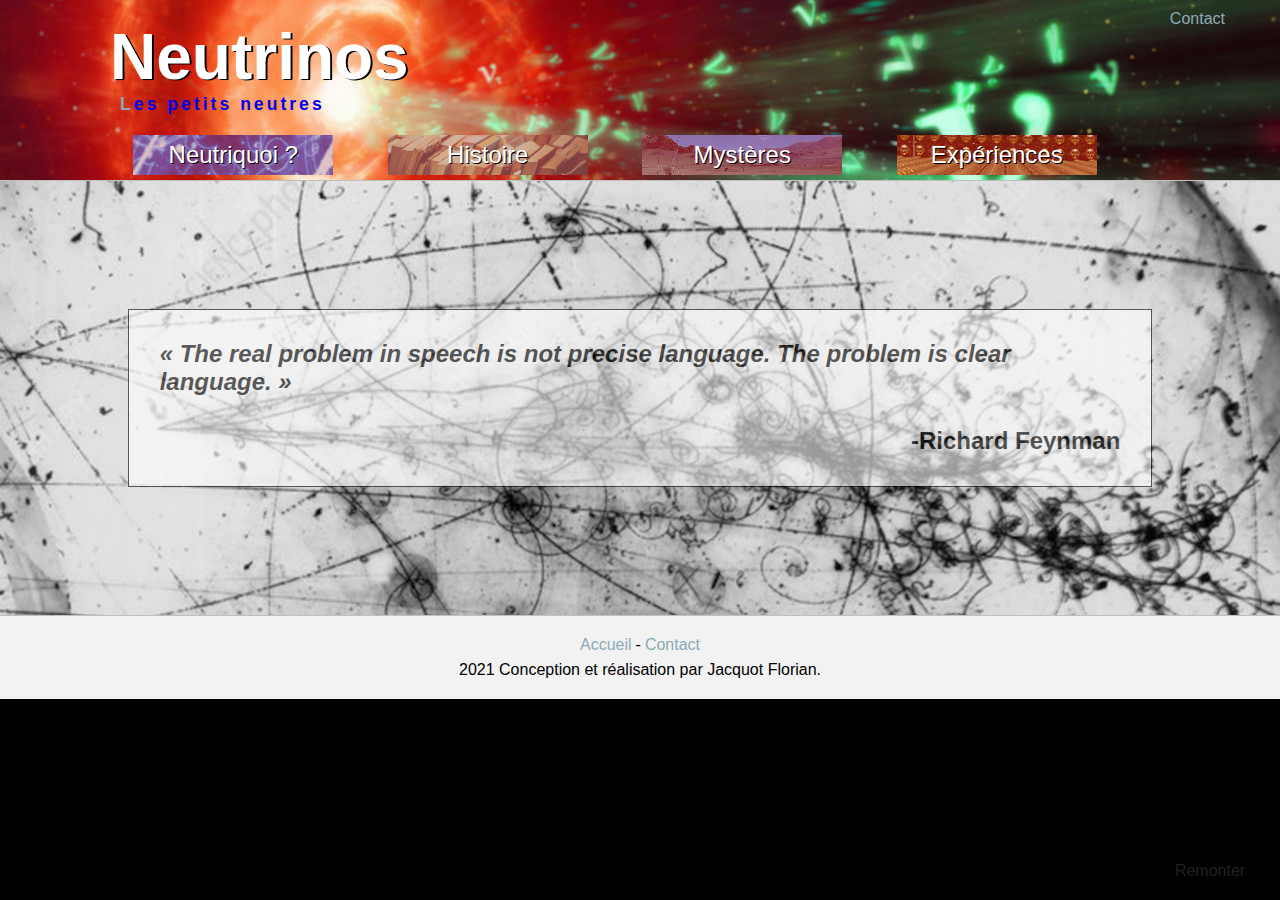
<file: index.html>
<!doctype html>
<html lang="fr">
	<head>
	  <meta charset="utf-8"/>
	  <title>Neutrinos</title>
	  <link rel="stylesheet" href="style.css"/>
	</head>
	<body class="accueil">
		<script type="text/javascript" src="header.js"></script>
		<div class="transbox">
			<p><cite>&laquo; The real problem in speech is not precise language. The problem is clear language. &raquo;</cite></p>
			<p class="citation"> -Richard Feynman</p>
		</div>
		<script type="text/javascript" src="footer.js"></script>
	</body>
</html>
</file>
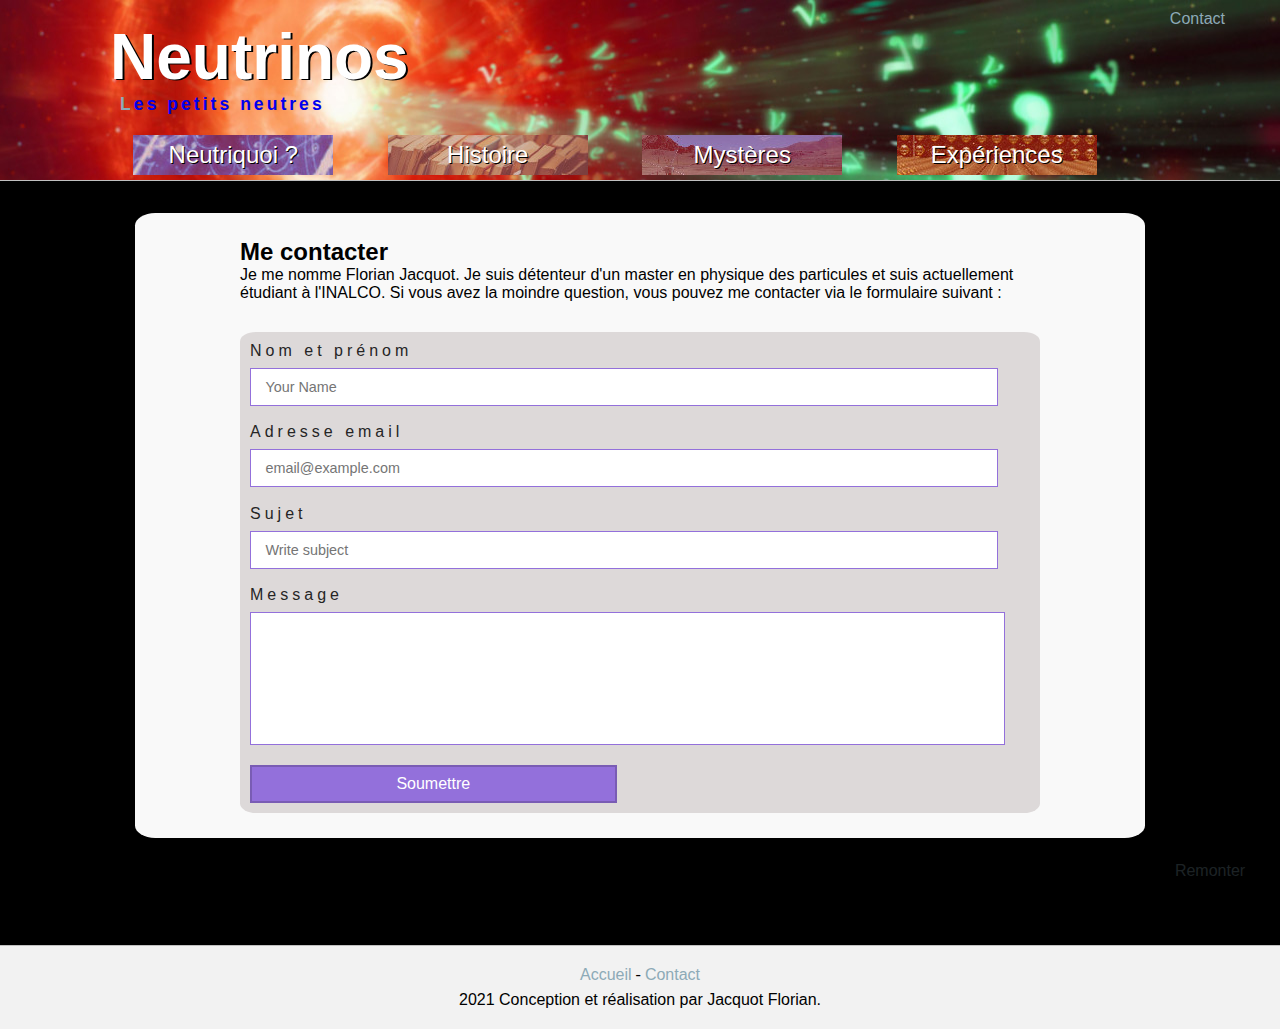
<file: contact.html>
<!doctype html>
<html lang="fr">
	<head>
	  <meta charset="utf-8"/>
	  <title>Neutrinos</title>
	  <link rel="stylesheet" href="style.css"/>
	</head>
	<body>
		<script type="text/javascript" src="header.js"></script>
		<section>
			<div class="conteneurcontact">
				<div class="contact">
				<div>
					<h2>Me contacter</h2>
					<p>Je me nomme Florian Jacquot. Je suis détenteur d'un master en physique des particules
					et suis actuellement étudiant à l'INALCO. Si vous avez la moindre question, vous 
					pouvez me contacter via le formulaire suivant :</p>
				</div>
				<div class="contactFrm">
					<form action="" method="post">
						<h4>Nom et prénom</h4>
						<input type="text" name="name" placeholder="Your Name" required="">
						<h4>Adresse email </h4>
						<input type="email" name="email" placeholder="email@example.com" required="">
						<h4>Sujet</h4>
						<input type="text" name="subject" placeholder="Write subject" required="">
						<h4>Message</h4>
						<textarea name="message" placeholder="Write your message here" required=""> </textarea>
						<input type="submit" name="submit" value="Soumettre">
						<div class="clear"> </div>
					</form>
				</div>
				</div>
			</div>
		</section>
		<script type="text/javascript" src="footer.js"></script>
	</body>
</html>
</file>
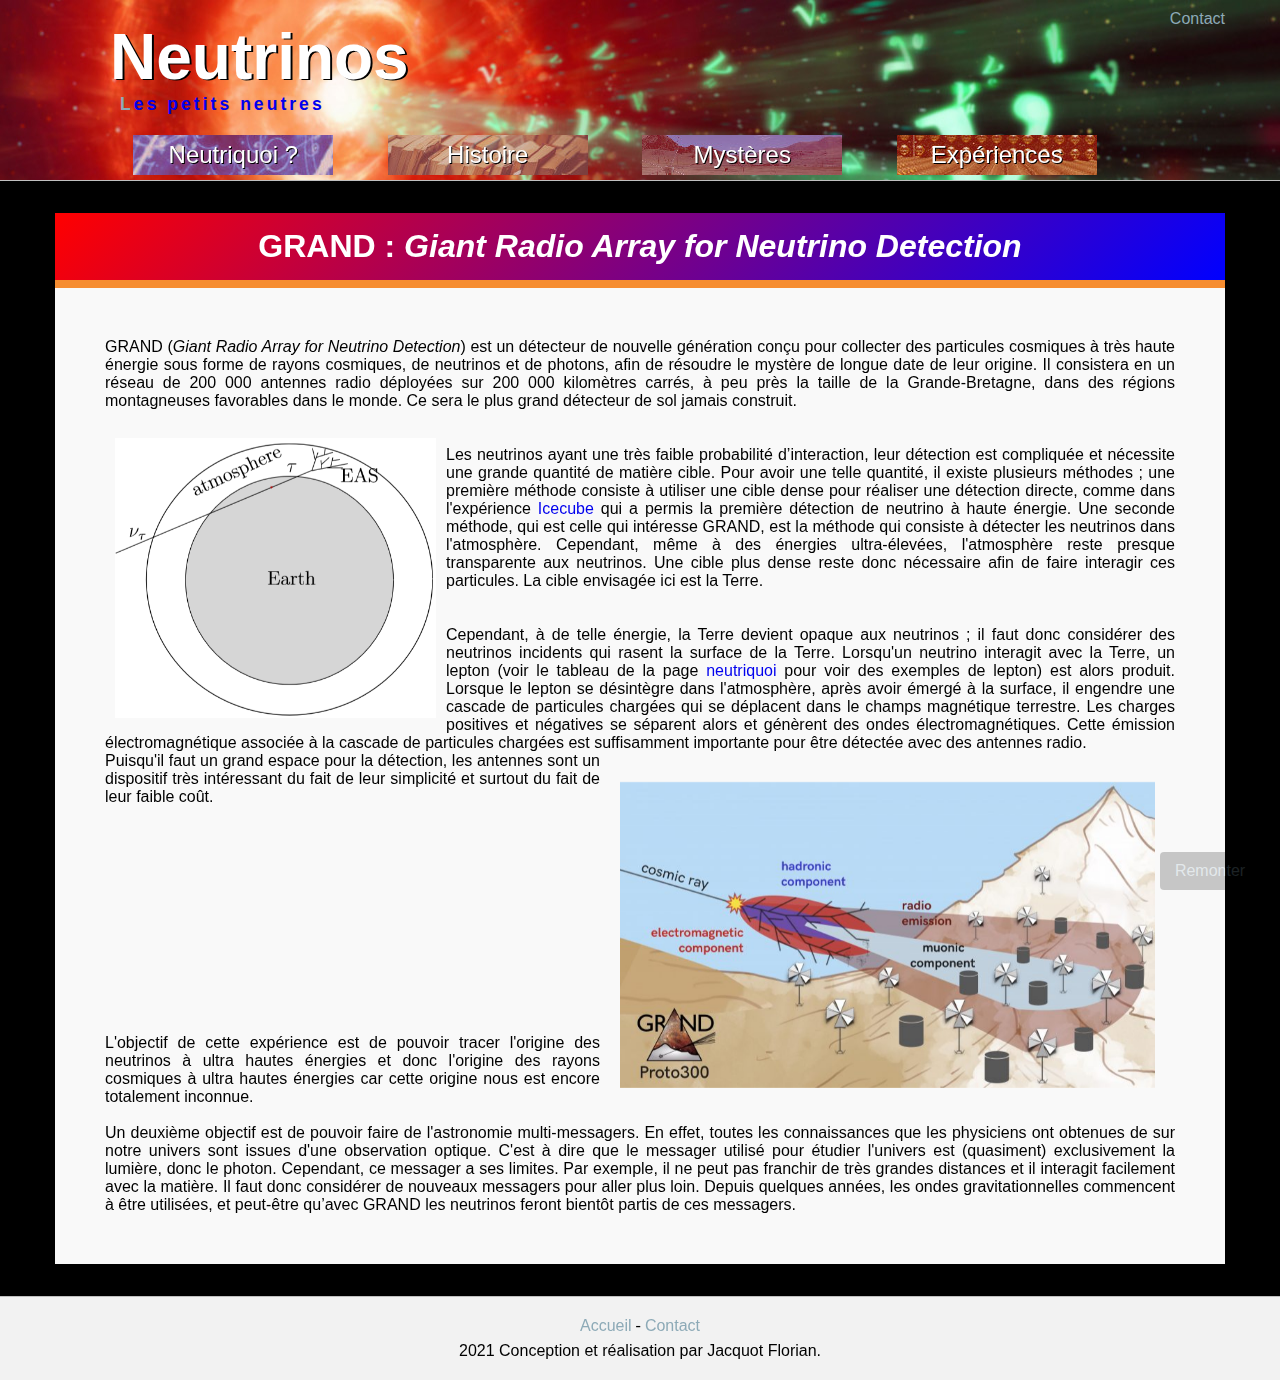
<file: GRAND.html>
<!doctype html>
<html lang="fr">
	<head>
	  <meta charset="utf-8"/>
	  <title>Neutrinos</title>
	  <link rel="stylesheet" href="style.css"/>
	</head>
	<body>
		<script type="text/javascript" src="header.js"></script>
		<section>
			<div class="conteneur">
				<h1 class="titre-page">GRAND : <em>Giant Radio Array for Neutrino Detection</em></h1>
				<div class="milieu-haut">
					<p>GRAND (<em>Giant Radio Array for Neutrino Detection</em>) est un détecteur de nouvelle génération conçu pour collecter des particules cosmiques à très haute énergie sous forme de rayons cosmiques, de neutrinos et de photons, afin de résoudre le mystère de longue date de leur origine. Il consistera en un réseau de 200 000 antennes radio déployées sur 200 000 kilomètres carrés, à peu près la taille de la Grande-Bretagne, dans des régions montagneuses favorables dans le monde. Ce sera le plus grand détecteur de sol jamais construit.</p>
					<br>
					<img class="earthskimming" src="Images/earthSkimming.png" alt=""/>
					<br>
					<p>Les neutrinos ayant une très faible probabilité d’interaction, leur détection est compliquée et nécessite une grande quantité de matière cible. Pour avoir une telle quantité, il existe plusieurs méthodes ; une première méthode consiste à utiliser une cible dense pour réaliser une détection directe, comme dans l'expérience <a href="https://icecube.wisc.edu/" target="_blank">Icecube</a> qui a permis la première détection de neutrino à haute énergie. Une seconde méthode, qui est celle qui intéresse GRAND, est la méthode qui consiste à détecter les neutrinos dans l'atmosphère. Cependant, même à des énergies ultra-élevées, l'atmosphère reste presque transparente aux neutrinos. Une cible plus dense reste donc nécessaire afin de faire interagir ces particules. La cible envisagée ici est la Terre.</p> 					<br>
					<br>
					<p>Cependant, à de telle énergie, la Terre devient opaque aux neutrinos ; il faut donc considérer des neutrinos incidents qui rasent la surface de la Terre. Lorsqu'un neutrino interagit avec la Terre, un lepton (voir le tableau de la page <a href="neutriquoi.html">neutriquoi</a> pour voir des exemples de lepton) est alors produit. Lorsque le lepton se désintègre dans l'atmosphère, après avoir émergé à la surface, il engendre une cascade de particules chargées qui se déplacent dans le champs magnétique terrestre. Les charges positives et négatives se séparent alors et génèrent des ondes électromagnétiques. Cette émission électromagnétique associée à la cascade de particules chargées est suffisamment importante pour être détectée avec des antennes radio.</p>					
					<div class="containerimage">
						<img src="Images/showerGRAND.jpg" alt="Avatar" class="imagehover" style="width:100%">
						<div class="middleimage">
							<div class="textimage">Vue schématique d'une cascade de particules intéressante pour GRAND.</div>
						</div>
					</div>
					<p>Puisqu'il faut un grand espace pour la détection, les antennes sont un dispositif très intéressant du fait de leur simplicité et surtout du fait de leur faible coût.</p>
				</div>
				<div class="milieu-bas">
					<div class="milieu-gauche-t2k">
						<iframe width="100%" height="" src="https://www.youtube.com/embed/rgUz0xHkskY" title="YouTube video player" frameborder="0" allow="accelerometer; autoplay; clipboard-write; encrypted-media; gyroscope; picture-in-picture" allowfullscreen></iframe>
					</div>
					<p>L'objectif de cette expérience est de pouvoir tracer l'origine des neutrinos à ultra hautes énergies et donc l'origine des rayons cosmiques à ultra hautes énergies car cette origine nous est encore totalement inconnue.</p>
					<br>
					<p>Un deuxième objectif est de pouvoir faire de l'astronomie multi-messagers. En effet, toutes les connaissances que les physiciens ont obtenues de sur notre univers sont issues d'une observation optique. C'est à dire que le messager utilisé pour étudier l'univers est (quasiment) exclusivement la lumière, donc le photon. Cependant, ce messager a ses limites. Par exemple, il ne peut pas franchir de très grandes distances et il interagit facilement avec la matière. Il faut donc considérer de nouveaux messagers pour aller plus loin. Depuis quelques années, les ondes gravitationnelles commencent à être utilisées, et peut-être qu’avec GRAND les neutrinos feront bientôt partis de ces messagers.</p>
				</div>
			</div>
		</section>
		<script type="text/javascript" src="footer.js"></script>
	</body>
</html>
</file>
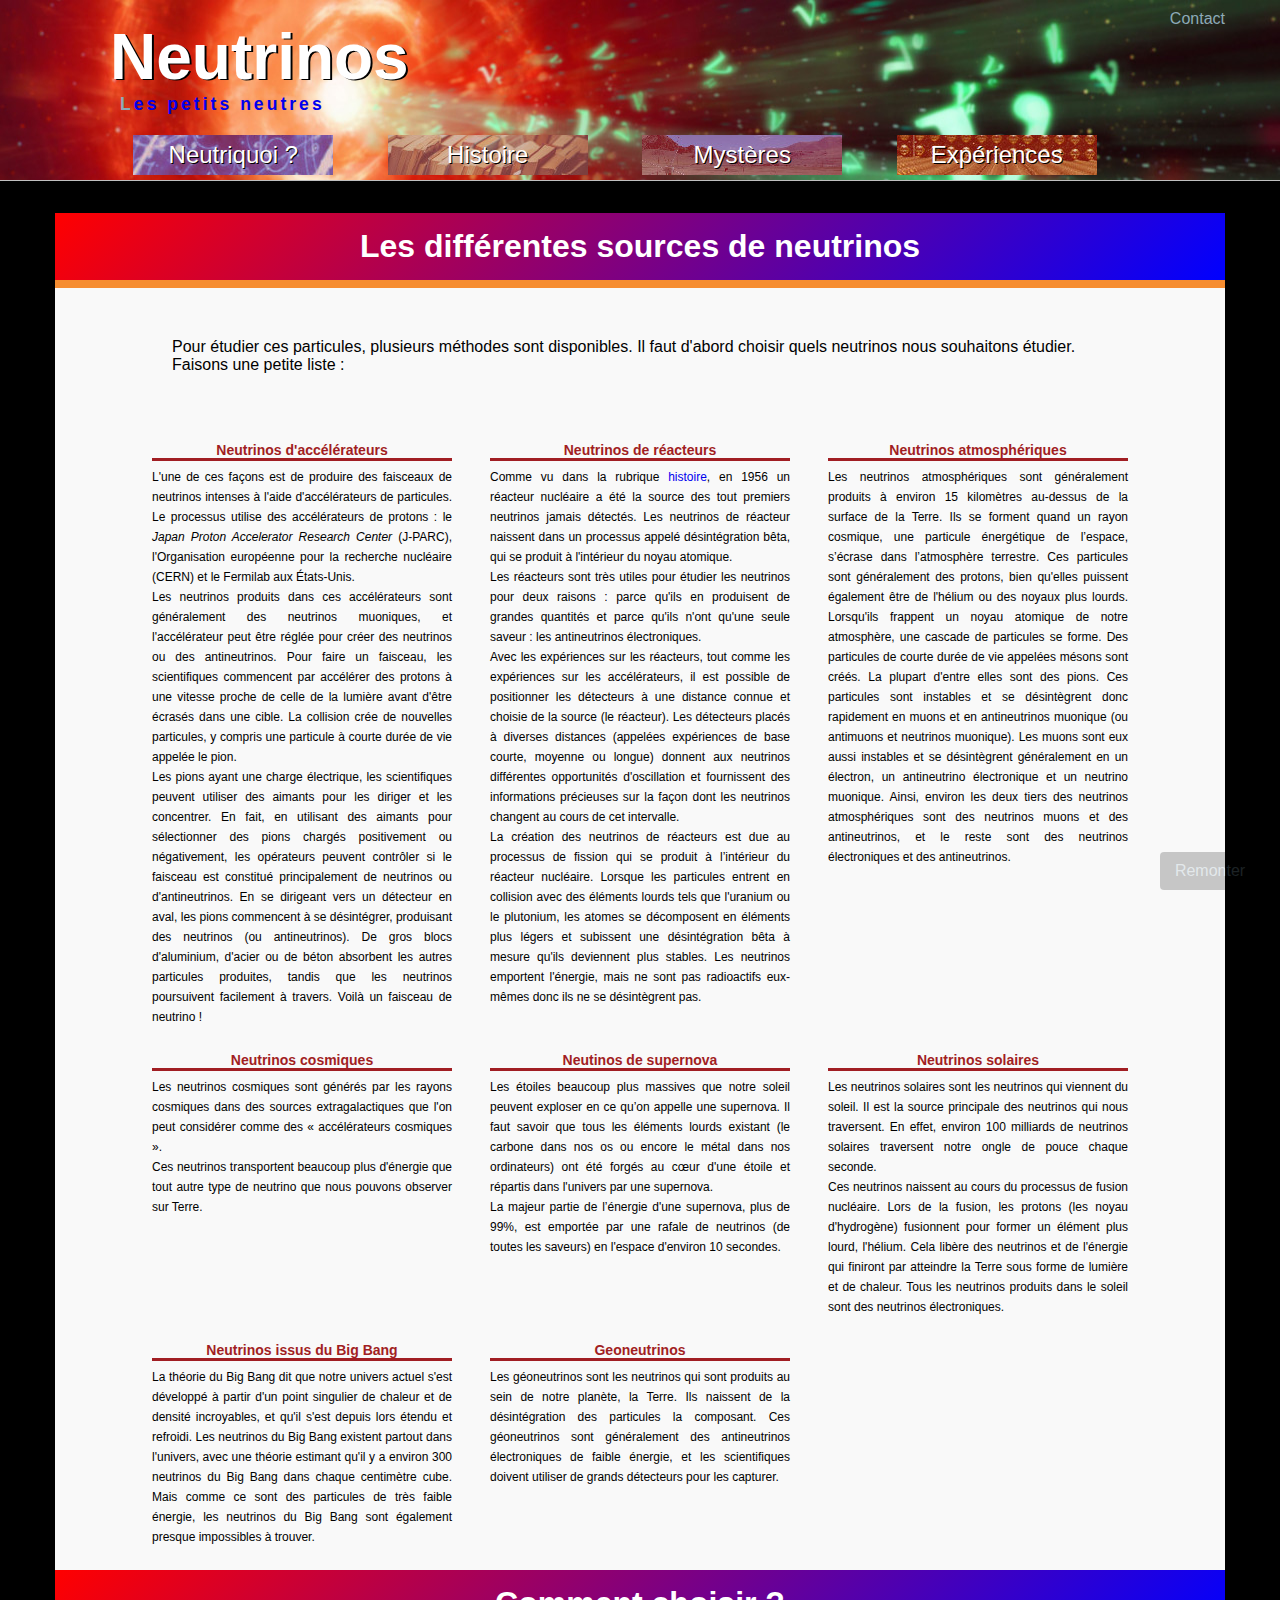
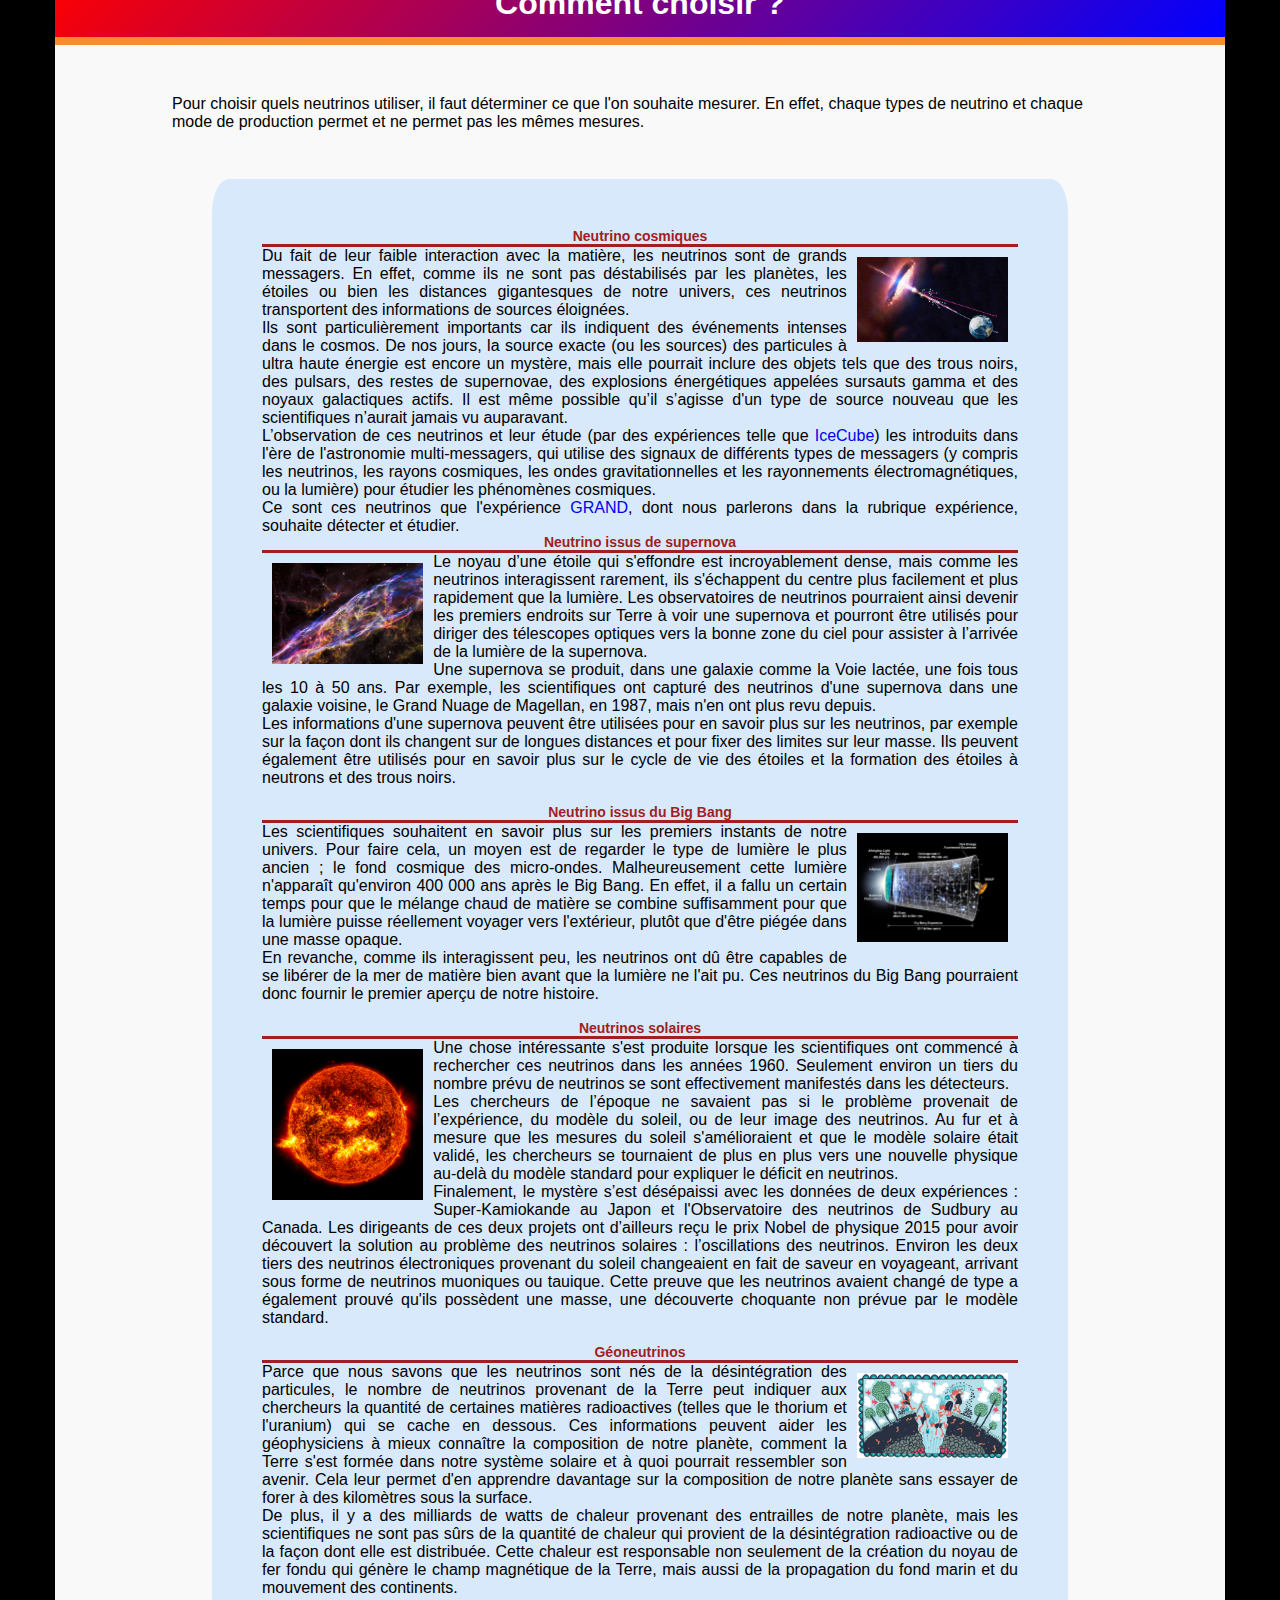
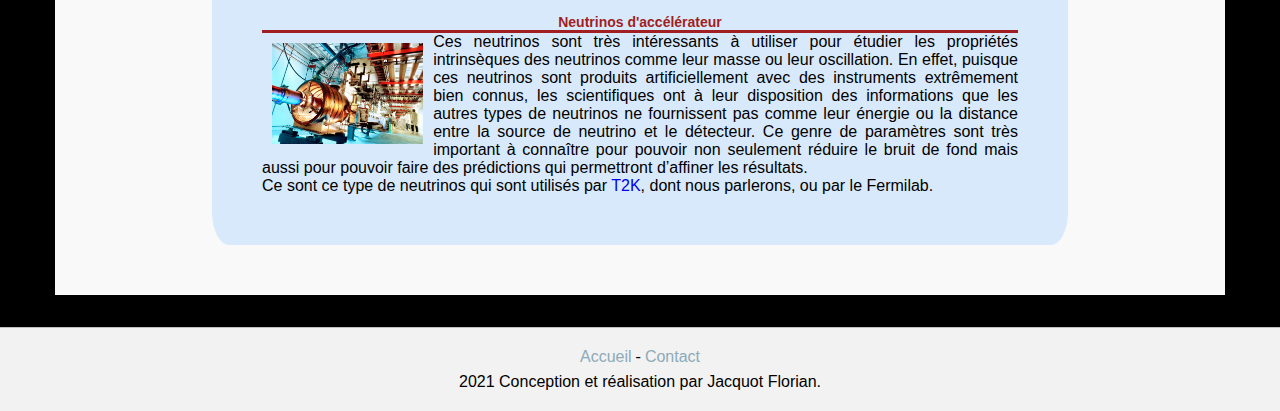
<file: Mysteres.html>
<!doctype html>
<html lang="fr">
	<head>
	  <meta charset="utf-8"/>
	  <title>Neutrinos</title>
	  <link rel="stylesheet" href="style.css"/>
	</head>
	<body>
		<script type="text/javascript" src="header.js"></script>
		<section>
			<div class="conteneur">
				<div class="header">
					<h1 class="titre-page">Les différentes sources de neutrinos</h1>
					<p>Pour étudier ces particules, plusieurs méthodes sont disponibles. Il faut d'abord choisir quels neutrinos nous souhaitons étudier. Faisons une petite liste : 
				</div>
				<table>
					<tr>
						<td><h3>Neutrinos d'accélérateurs</h3></td>
						<td class="colonneSeparateur">&nbsp;</td>
						<td><h3>Neutrinos de réacteurs</h3></td>
						<td class="colonneSeparateur">&nbsp;</td>
						<td><h3>Neutrinos atmosphériques</h3></td>
					</tr>
					<tr>
						<td class="colonneEdition">
							<p>L'une de ces façons est de produire des faisceaux de neutrinos intenses à l'aide d'accélérateurs de particules. Le processus utilise des accélérateurs de protons : le <em>Japan Proton Accelerator Research Center</em> (J-PARC), l'Organisation européenne pour la recherche nucléaire (CERN) et le Fermilab aux États-Unis.</p>
							<p>Les neutrinos produits dans ces accélérateurs sont généralement des neutrinos muoniques, et l'accélérateur peut être réglée pour créer des neutrinos ou des antineutrinos. Pour faire un faisceau, les scientifiques commencent par accélérer des protons à une vitesse proche de celle de la lumière avant d'être écrasés dans une cible. La collision crée de nouvelles particules, y compris une particule à courte durée de vie appelée le pion.</p>
							<p>Les pions ayant une charge électrique, les scientifiques peuvent utiliser des aimants pour les diriger et les concentrer. En fait, en utilisant des aimants pour sélectionner des pions chargés positivement ou négativement, les opérateurs peuvent contrôler si le faisceau est constitué principalement de neutrinos ou d'antineutrinos. En se dirigeant vers un détecteur en aval, les pions commencent à se désintégrer, produisant des neutrinos (ou antineutrinos). De gros blocs d'aluminium, d'acier ou de béton absorbent les autres particules produites, tandis que les neutrinos poursuivent facilement à travers. Voilà un faisceau de neutrino ! </p>
						</td>
						<td class="colonneSeparateur">&nbsp;</td>
						<td class="colonneEdition">
							<p>Comme vu dans la rubrique <a href="histoire.html">histoire</a>, en 1956 un réacteur nucléaire a été la source des tout premiers neutrinos jamais détectés. Les neutrinos de réacteur naissent dans un processus appelé désintégration bêta, qui se produit à l'intérieur du noyau atomique.<p/>
							<p>Les réacteurs sont très utiles pour étudier les neutrinos pour deux raisons : parce qu'ils en produisent de grandes quantités et parce qu'ils n'ont qu'une seule saveur : les antineutrinos électroniques.</p>
							<p>Avec les expériences sur les réacteurs, tout comme les expériences sur les accélérateurs, il est possible de positionner les détecteurs à une distance connue et choisie de la source (le réacteur). Les détecteurs placés à diverses distances (appelées expériences de base courte, moyenne ou longue) donnent aux neutrinos différentes opportunités d'oscillation et fournissent des informations précieuses sur la façon dont les neutrinos changent au cours de cet intervalle.</p>
							<p>La création des neutrinos de réacteurs est due au processus de fission qui se produit à l’intérieur du réacteur nucléaire. Lorsque les particules entrent en collision avec des éléments lourds tels que l'uranium ou le plutonium, les atomes se décomposent en éléments plus légers et subissent une désintégration bêta à mesure qu'ils deviennent plus stables. Les neutrinos emportent l'énergie, mais ne sont pas radioactifs eux-mêmes donc ils ne se désintègrent pas.</p>
						</td>
						<td class="colonneSeparateur">&nbsp;</td>
						<td class="colonneEdition">
							<p>Les neutrinos atmosphériques sont généralement produits à environ 15 kilomètres au-dessus de la surface de la Terre. Ils se forment quand un rayon cosmique, une particule énergétique de l’espace, s’écrase dans l’atmosphère terrestre. Ces particules sont généralement des protons, bien qu'elles puissent également être de l'hélium ou des noyaux plus lourds. Lorsqu'ils frappent un noyau atomique de notre atmosphère, une cascade de particules se forme. Des particules de courte durée de vie appelées mésons sont créés. La plupart d'entre elles sont des pions. Ces particules sont instables et se désintègrent donc rapidement en muons et en antineutrinos muonique (ou antimuons et neutrinos muonique). Les muons sont eux aussi instables et se désintègrent généralement en un électron, un antineutrino électronique et un neutrino muonique. Ainsi, environ les deux tiers des neutrinos atmosphériques sont des neutrinos muons et des antineutrinos, et le reste sont des neutrinos électroniques et des antineutrinos.</p>
						</td>
					</tr>
					<tr class="ligneSeparatrice">
						&nbsp;
					</tr>
					<tr>
						<td><h3>Neutrinos cosmiques</h3></td>
						<td class="colonneSeparateur">&nbsp;</td>
						<td><h3>Neutinos de supernova</h3></td>
						<td class="colonneSeparateur">&nbsp;</td>
						<td><h3>Neutrinos solaires</h3></td>
					</tr>
					<tr>
						<td class="colonneEdition">
							<p>Les neutrinos cosmiques sont générés par les rayons cosmiques dans des sources extragalactiques que l'on peut considérer comme des « accélérateurs cosmiques ».</p>
							<p>Ces neutrinos transportent beaucoup plus d'énergie que tout autre type de neutrino que nous pouvons observer sur Terre.</p>
						</td>
						<td class="colonneSeparateur">&nbsp;</td>
						<td class="colonneEdition">
							<p>Les étoiles beaucoup plus massives que notre soleil peuvent exploser en ce qu’on appelle une supernova. Il faut savoir que tous les éléments lourds existant (le carbone dans nos os ou encore le métal dans nos ordinateurs) ont été forgés au cœur d'une étoile et répartis dans l'univers par une supernova.</p>
							<p>La majeur partie de l’énergie d'une supernova, plus de 99%, est emportée par une rafale de neutrinos (de toutes les saveurs) en l'espace d'environ 10 secondes.</p>
						</td>
						<td class="colonneSeparateur">&nbsp;</td>
						<td class="colonneEdition">
							<p>Les neutrinos solaires sont les neutrinos qui viennent du soleil. Il est la source principale des neutrinos qui nous traversent. En effet, environ 100 milliards de neutrinos solaires traversent notre ongle de pouce chaque seconde.</p>
							<p>Ces neutrinos naissent au cours du processus de fusion nucléaire. Lors de la fusion, les protons (les noyau d'hydrogène) fusionnent pour former un élément plus lourd, l'hélium. Cela libère des neutrinos et de l'énergie qui finiront par atteindre la Terre sous forme de lumière et de chaleur. Tous les neutrinos produits dans le soleil sont des neutrinos électroniques.</p>
						</td>						
					</tr>
					<tr class="ligneSeparatrice">
						&nbsp;
					</tr>
					<tr>
						<td><h3>Neutrinos issus du Big Bang</h3></td>
						<td class="colonneSeparateur">&nbsp;</td>
						<td><h3>Geoneutrinos</h3></td>

					</tr>
					<tr>
						<td class="colonneEdition">
							<p>La théorie du Big Bang dit que notre univers actuel s'est développé à partir d'un point singulier de chaleur et de densité incroyables, et qu'il s'est depuis lors étendu et refroidi. Les neutrinos du Big Bang existent partout dans l'univers, avec une théorie estimant qu'il y a environ 300 neutrinos du Big Bang dans chaque centimètre cube. Mais comme ce sont des particules de très faible énergie, les neutrinos du Big Bang sont également presque impossibles à trouver.</p>
						</td>
						<td class="colonneSeparateur">&nbsp;</td>
						<td class="colonneEdition">
							<p>Les géoneutrinos sont les neutrinos qui sont produits au sein de notre planète, la Terre. Ils naissent de la désintégration des particules la composant. Ces géoneutrinos sont généralement des antineutrinos électroniques de faible énergie, et les scientifiques doivent utiliser de grands détecteurs pour les capturer.</p>
						</td>
					</tr>
				</table>
				<div class="clear"></div>
				<div class="header">
					<h1 class="titre-page">Comment choisir ?</h1>
					<p>Pour choisir quels neutrinos utiliser, il faut déterminer ce que l'on souhaite mesurer. En effet, chaque types de neutrino et chaque mode de production permet et ne permet pas les mêmes mesures. 
				</div>
				<div class="milieu-bas">
					<div class="presentation">
						<h3>Neutrino cosmiques</h3>
						<div class="droite"><img src="Images/neutrinocosmique.png" alt="schema du big bang"/></div>
						<p>Du fait de leur faible interaction avec la matière, les neutrinos sont de grands messagers. En effet, comme ils ne sont pas déstabilisés par les planètes, les étoiles ou bien les distances gigantesques de notre univers, ces neutrinos transportent des informations de sources éloignées.</p>
						<p>Ils sont particulièrement importants car ils indiquent des événements intenses dans le cosmos. De nos jours, la source exacte (ou les sources) des particules à ultra haute énergie est encore un mystère, mais elle pourrait inclure des objets tels que des trous noirs, des pulsars, des restes de supernovae, des explosions énergétiques appelées sursauts gamma et des noyaux galactiques actifs. Il est même possible qu’il s’agisse d'un type de source nouveau que les scientifiques n’aurait jamais vu auparavant.</p>
						<p>L’observation de ces neutrinos et leur étude (par des expériences telle que <a href="https://icecube.wisc.edu/" target="_blank">IceCube</a>) les introduits dans l'ère de l'astronomie multi-messagers, qui utilise des signaux de différents types de messagers (y compris les neutrinos, les rayons cosmiques, les ondes gravitationnelles et les rayonnements électromagnétiques, ou la lumière) pour étudier les phénomènes cosmiques.</p>
						<p>Ce sont ces neutrinos que l'expérience <a href="GRAND.html">GRAND</a>, dont nous parlerons dans la rubrique expérience, souhaite détecter et étudier.
						<br>
						<h3>Neutrino issus de supernova</h3>
						<div class="gauche"><img src="Images/supernova.jpg" alt="photo des restes d'une supernova"/></div>
						<p>Le noyau d’une étoile qui s'effondre est incroyablement dense, mais comme les neutrinos interagissent rarement, ils s'échappent du centre plus facilement et plus rapidement que la lumière. Les observatoires de neutrinos pourraient ainsi devenir les premiers endroits sur Terre à voir une supernova et pourront être utilisés pour diriger des télescopes optiques vers la bonne zone du ciel pour assister à l’arrivée de la lumière de la supernova.</p>
						<p>Une supernova se produit, dans une galaxie comme la Voie lactée, une fois tous les 10 à 50 ans. Par exemple, les scientifiques ont capturé des neutrinos d'une supernova dans une galaxie voisine, le Grand Nuage de Magellan, en 1987, mais n'en ont plus revu depuis.</p>
						<p>Les informations d'une supernova peuvent être utilisées pour en savoir plus sur les neutrinos, par exemple sur la façon dont ils changent sur de longues distances et pour fixer des limites sur leur masse. Ils peuvent également être utilisés pour en savoir plus sur le cycle de vie des étoiles et la formation des étoiles à neutrons et des trous noirs.</p>
						<br>
						<h3>Neutrino issus du Big Bang</h3>
						<div class="droite"><img src="Images/bigbang.jpg" alt="schema du big bang"/></div>
						<p>Les scientifiques souhaitent en savoir plus sur les premiers instants de notre univers. Pour faire cela, un moyen est de regarder le type de lumière le plus ancien ; le fond cosmique des micro-ondes. Malheureusement cette lumière n'apparaît qu'environ 400 000 ans après le Big Bang. En effet, il a fallu un certain temps pour que le mélange chaud de matière se combine suffisamment pour que la lumière puisse réellement voyager vers l'extérieur, plutôt que d'être piégée dans une masse opaque.</p>
						<p>En revanche, comme ils interagissent peu, les neutrinos ont dû être capables de se libérer de la mer de matière bien avant que la lumière ne l'ait pu. Ces neutrinos du Big Bang pourraient donc fournir le premier aperçu de notre histoire.</p>
						<br>
						<h3>Neutrinos solaires</h3>
						<div class="gauche"><img src="Images/soleil.jpg" alt="photo du soleil"/></div>
						<p>Une chose intéressante s'est produite lorsque les scientifiques ont commencé à rechercher ces neutrinos dans les années 1960. Seulement environ un tiers du nombre prévu de neutrinos se sont effectivement manifestés dans les détecteurs.</p>
						<p>Les chercheurs de l’époque ne savaient pas si le problème provenait de l’expérience, du modèle du soleil, ou de leur image des neutrinos. Au fur et à mesure que les mesures du soleil s'amélioraient et que le modèle solaire était validé, les chercheurs se tournaient de plus en plus vers une nouvelle physique au-delà du modèle standard pour expliquer le déficit en neutrinos.</p>
						<p>Finalement, le mystère s’est désépaissi avec les données de deux expériences : Super-Kamiokande au Japon et l'Observatoire des neutrinos de Sudbury au Canada. Les dirigeants de ces deux projets ont d’ailleurs reçu le prix Nobel de physique 2015 pour avoir découvert la solution au problème des neutrinos solaires : l’oscillations des neutrinos. Environ les deux tiers des neutrinos électroniques provenant du soleil changeaient en fait de saveur en voyageant, arrivant sous forme de neutrinos muoniques ou tauique. Cette preuve que les neutrinos avaient changé de type a également prouvé qu'ils possèdent une masse, une découverte choquante non prévue par le modèle standard.</p>
						<br>
						<h3>Géoneutrinos</h3>
						<div class="droite"><img src="Images/geoneutrino.png" alt="image de personnage explorant l'intérieur de la Terre"/></div>
						<p>Parce que nous savons que les neutrinos sont nés de la désintégration des particules, le nombre de neutrinos provenant de la Terre peut indiquer aux chercheurs la quantité de certaines matières radioactives (telles que le thorium et l'uranium) qui se cache en dessous. Ces informations peuvent aider les géophysiciens à mieux connaître la composition de notre planète, comment la Terre s'est formée dans notre système solaire et à quoi pourrait ressembler son avenir. Cela leur permet d'en apprendre davantage sur la composition de notre planète sans essayer de forer à des kilomètres sous la surface.</p>
						<p>De plus, il y a des milliards de watts de chaleur provenant des entrailles de notre planète, mais les scientifiques ne sont pas sûrs de la quantité de chaleur qui provient de la désintégration radioactive ou de la façon dont elle est distribuée. Cette chaleur est responsable non seulement de la création du noyau de fer fondu qui génère le champ magnétique de la Terre, mais aussi de la propagation du fond marin et du mouvement des continents.</p>
						<br>
						<h3>Neutrinos d'accélérateur</h3>
						<div class="gauche"><img src="Images/acceleratorneutrino.jpg" alt=""/></div>
						<p>Ces neutrinos sont très intéressants à utiliser pour étudier les propriétés intrinsèques des neutrinos comme leur masse ou leur oscillation. En effet, puisque ces neutrinos sont produits artificiellement avec des instruments extrêmement bien connus, les scientifiques ont à leur disposition des informations que les autres types de neutrinos ne fournissent pas comme leur énergie ou la distance entre la source de neutrino et le détecteur. Ce genre de paramètres sont très important à connaître pour pouvoir non seulement réduire le bruit de fond mais aussi pour pouvoir faire des prédictions qui permettront d’affiner les résultats.</p>
						<p>Ce sont ce type de neutrinos qui sont utilisés par <a href="T2K.html">T2K</a>, dont nous parlerons, ou par le Fermilab.</p>
					</div>
				</div>
			</div>
		</section>
		<script type="text/javascript" src="footer.js"></script>
	</body>
</html>
</file>
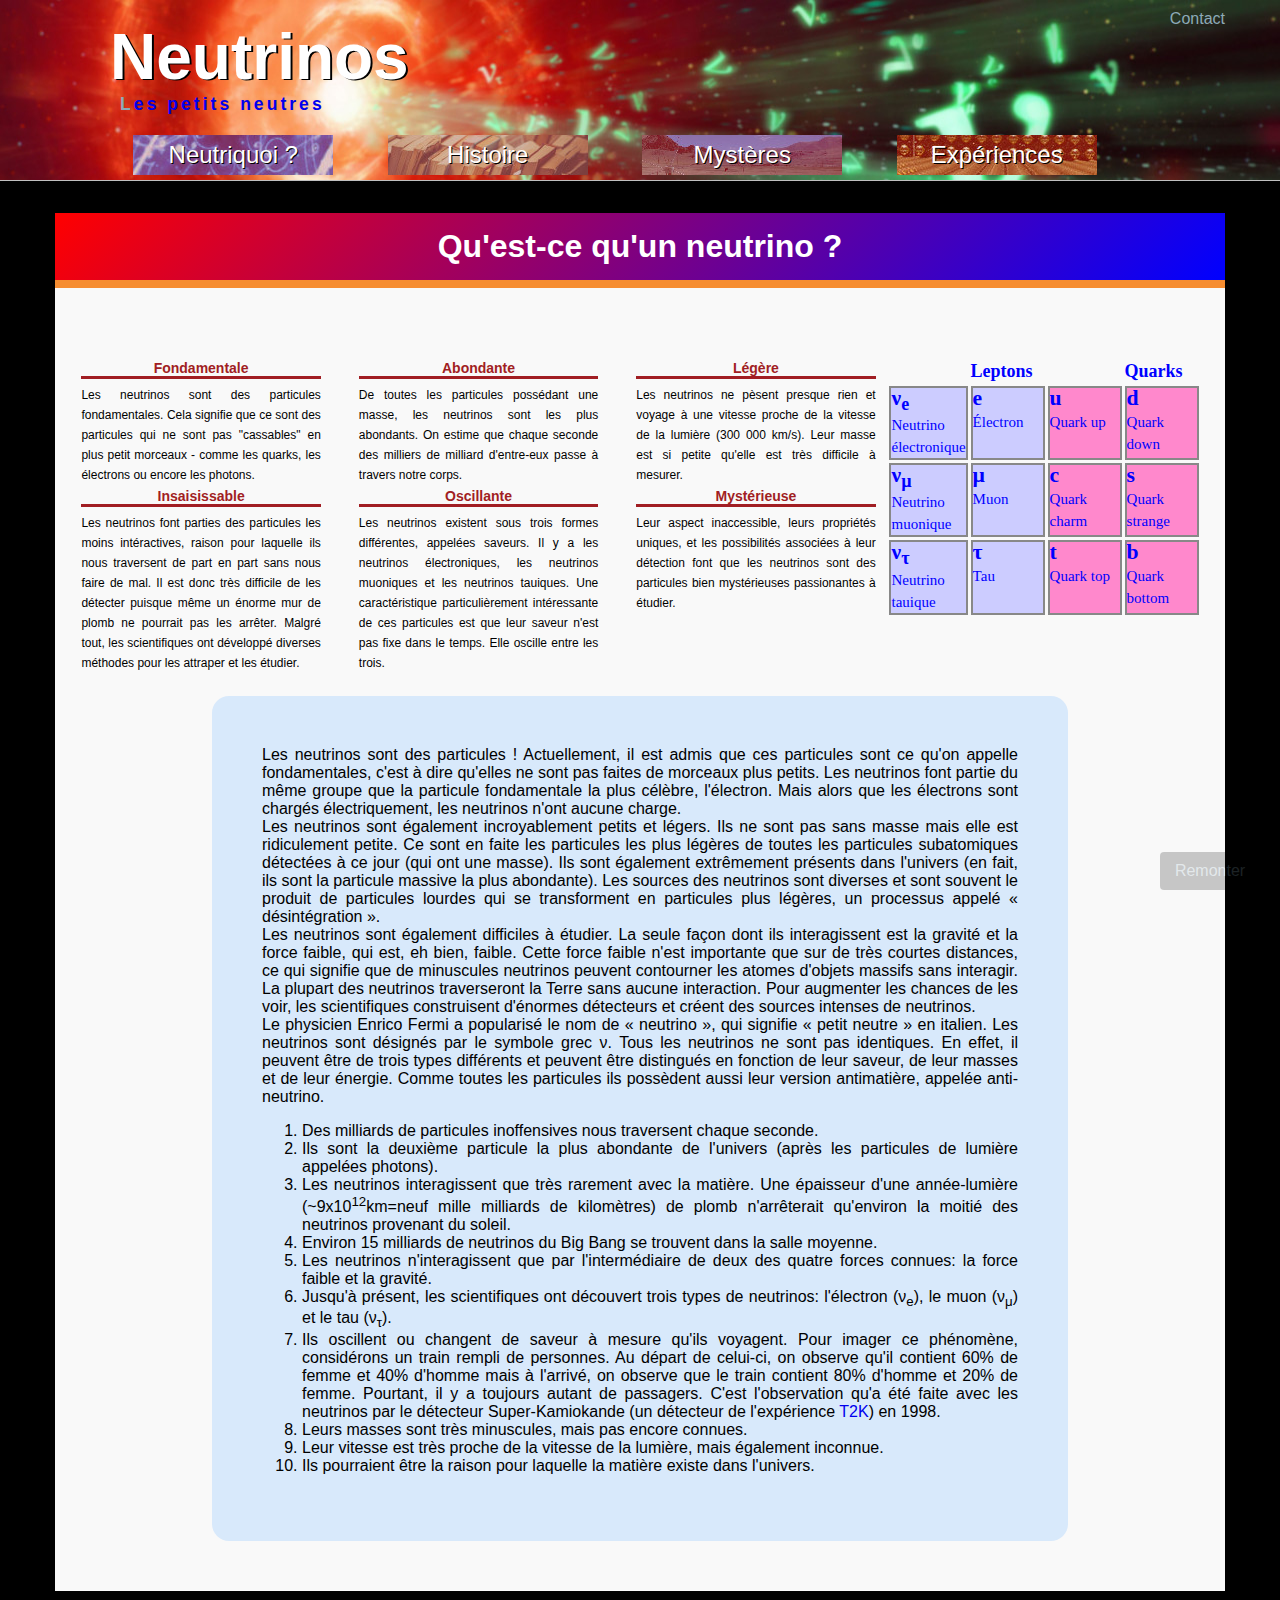
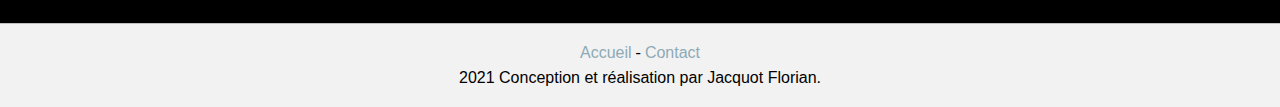
<file: neutriquoi.html>
<!doctype html>
<html lang="fr">
	<head>
	  <meta charset="utf-8"/>
	  <title>Neutrinos</title>
	  <link rel="stylesheet" href="style.css"/>
	</head>
	<body>
		<script type="text/javascript" src="header.js"></script>
		<section>
		
		<div id="fb-root"></div>

		
			<div class="conteneur">
				<h1 class="titre-page">Qu'est-ce qu'un neutrino ?</h1>
				<div class="milieu-haut-gauche">
					<table>
						<tr>
							<td><h3>Fondamentale</h3></td>
							<td class="colonneSeparateur">&nbsp;</td>
							<td><h3>Abondante</h3></td>
							<td class="colonneSeparateur">&nbsp;</td>
							<td><h3>Légère</h3></td>
						</tr>
						<tr>
							<td class="colonneEdition">
								<p>Les neutrinos sont des particules fondamentales. Cela signifie que ce sont des particules qui ne sont pas "cassables" en plus petit morceaux - comme les quarks, les électrons ou encore les photons.</p>
							</td>
							<td class="colonneSeparateur">&nbsp;</td>
							<td class="colonneEdition">
								<p>De toutes les particules possédant une masse, les neutrinos sont les plus abondants. On estime que chaque seconde des milliers de milliard d'entre-eux passe à travers notre corps.</p>
							</td>
							<td class="colonneSeparateur">&nbsp;</td>
							<td class="colonneEdition">
								<p>Les neutrinos ne pèsent presque rien et voyage à une vitesse proche de la vitesse de la lumière (300 000 km/s). Leur masse est si petite qu'elle est très difficile à mesurer.</p>
							</td>
						</tr>
						<tr>
							<td><h3>Insaisissable</h3></td>
							<td class="colonneSeparateur">&nbsp;</td>
							<td><h3>Oscillante</h3></td>
							<td class="colonneSeparateur">&nbsp;</td>
							<td><h3>Mystérieuse</h3></td>
						</tr>
						<tr>
							<td class="colonneEdition">
								<p>Les neutrinos font parties des particules les moins intéractives, raison pour laquelle ils nous traversent de part en part sans nous faire de mal. Il est donc très difficile de les détecter puisque même un énorme mur de plomb ne pourrait pas les arrêter. Malgré tout, les scientifiques ont développé diverses méthodes pour les attraper et les étudier.</p>
							</td>
							<td class="colonneSeparateur">&nbsp;</td>
							<td class="colonneEdition">
								<p>Les neutrinos existent sous trois formes différentes, appelées saveurs. Il y a les neutrinos électroniques, les neutrinos muoniques et les neutrinos tauiques. Une caractéristique particulièrement intéressante de ces particules est que leur saveur n'est pas fixe dans le temps. Elle oscille entre les trois. </p>
							</td>
							<td class="colonneSeparateur">&nbsp;</td>
							<td class="colonneEdition">
								<p>Leur aspect inaccessible, leurs propriétés uniques, et les possibilités associées à leur détection font que les neutrinos sont des particules bien mystérieuses passionantes à étudier.</p>
							</td>
						</tr>
					</table>
				</div>
				<div class="milieu-haut-droite">				
					<table class="particules-fondamentales" border="0" cellpadding="0" cellspacing="3">
						<tr align="center">
							<td>&#160;</td>
							<td colspan="2"><b><span>Leptons</span></b>
							</td>
							<td colspan="2"><b><span>Quarks</span></b>
							</td>
						</tr>
						<tr align="center">
							<td class="lepton"><span><b><big>ν<sub>e</sub></big></b><br><small>Neutrino électronique</small></span>
							</td>
							<td class="lepton"><span><b><big>e</big></b><br><small>Électron</small></span>
							</td>
							<td class="quarks"><span><b><big>u</big></b><br><small>Quark up</small></span>
							</td>
							<td class="quarks"><span><b><big>d</big></b><br><small>Quark down</small></span>
							</td>
						</tr>
						<tr align="center">
							<td class="lepton"><span><b><big>ν<sub>µ</sub></big></b><br><small>Neutrino muonique</small></span>
							</td>
							<td class="lepton"><span><b><big>µ</big></b><br><small>Muon</small></span>
							</td>
							<td class="quarks""><span><b><big>c</big></b><br><small>Quark charm</small></span>
							</td>
							<td class="quarks"><span><b><big>s</big></b><br><small>Quark strange</small></span>
							</td>
						</tr>
						<tr align="center">
							<td class="lepton"><span><b><big>ν<sub>τ</sub></big></b><br><small>Neutrino tauique</small></span>
							</td>
							<td class="lepton"><span><b><big>τ</big></b><br><small>Tau</small></span>
							</td>
							<td class="quarks"><span><b><big>t</big></b><br><small>Quark top</small></span>
							</td>
							<td class="quarks"><span><b><big>b</big></b><br><small>Quark bottom</small></span>
							</td>
						</tr>
					</table>	
                </div>
				<div class="clear"></div>
				<div class="milieu-bas">
					<div class="presentation">
						<p>Les neutrinos sont des particules ! Actuellement, il est admis que ces particules sont ce qu'on appelle fondamentales, c'est à dire qu'elles ne sont pas faites de morceaux plus petits. Les neutrinos font partie du même groupe que la particule fondamentale la plus célèbre, l'électron. Mais alors que les électrons sont chargés électriquement, les neutrinos n'ont aucune charge.</p>
						<p>Les neutrinos sont également incroyablement petits et légers. Ils ne sont pas sans masse mais elle est ridiculement petite. Ce sont en faite les particules les plus légères de toutes les particules subatomiques détectées à ce jour (qui ont une masse). Ils sont également extrêmement présents dans l'univers (en fait, ils sont la particule massive la plus abondante). Les sources des neutrinos sont diverses et sont souvent le produit de particules lourdes qui se transforment en particules plus légères, un processus appelé « désintégration ».</p>
						<p>Les neutrinos sont également difficiles à étudier. La seule façon dont ils interagissent est la gravité et la force faible, qui est, eh bien, faible. Cette force faible n'est importante que sur de très courtes distances, ce qui signifie que de minuscules neutrinos peuvent contourner les atomes d'objets massifs sans interagir. La plupart des neutrinos traverseront la Terre sans aucune interaction. Pour augmenter les chances de les voir, les scientifiques construisent d'énormes détecteurs et créent des sources intenses de neutrinos.</p>
						<p>Le physicien Enrico Fermi a popularisé le nom de « neutrino », qui signifie « petit neutre » en italien. Les neutrinos sont désignés par le symbole grec ν. Tous les neutrinos ne sont pas identiques. En effet, il peuvent être de trois types différents et peuvent être distingués en fonction de leur saveur, de leur masses et de leur énergie. Comme toutes les particules ils possèdent aussi leur version antimatière, appelée anti-neutrino.</p>
						<li style="list-style-type: none;">
							<ol>
								<li>Des milliards de particules inoffensives nous traversent chaque seconde.</li>
								<li>Ils sont la deuxième particule la plus abondante de l'univers (après les particules de lumière appelées photons).</li>
								<li>Les neutrinos interagissent que très rarement avec la matière. Une épaisseur d'une année-lumière (~9x10<sup>12</sup>km=neuf mille milliards de kilomètres) de plomb n'arrêterait qu'environ la moitié des neutrinos provenant du soleil.</li>
								<li>Environ 15 milliards de neutrinos du Big Bang se trouvent dans la salle moyenne.</li>
								<li>Les neutrinos n'interagissent que par l'intermédiaire de deux des quatre forces connues: la force faible et la gravité.</li>
								<li>Jusqu'à présent, les scientifiques ont découvert trois types de neutrinos: l'électron (ν<sub>e</sub>), le muon (ν<sub>μ</sub>) et le tau (ν<sub>τ</sub>).</li>
								<li>Ils oscillent ou changent de saveur à mesure qu'ils voyagent. Pour imager ce phénomène, considérons un train rempli de personnes. Au départ de celui-ci, on observe qu'il contient 60% de femme et 40% d'homme mais à l'arrivé, on observe que le train contient 80% d'homme et 20% de femme. Pourtant, il y a toujours autant de passagers. C'est l'observation qu'a été faite avec les neutrinos par le détecteur Super-Kamiokande (un détecteur de l'expérience <a href="T2K.html">T2K</a>) en 1998.</li>
								<li>Leurs masses sont très minuscules, mais pas encore connues.</li>
								<li>Leur vitesse est très proche de la vitesse de la lumière, mais également inconnue.</li>
								<li>Ils pourraient être la raison pour laquelle la matière existe dans l'univers.</li>
							</ol>
						</li>
					</div>
				</div>
			</div>
		</section>
		<script type="text/javascript" src="footer.js"></script>
	</body>
</html>
</file>
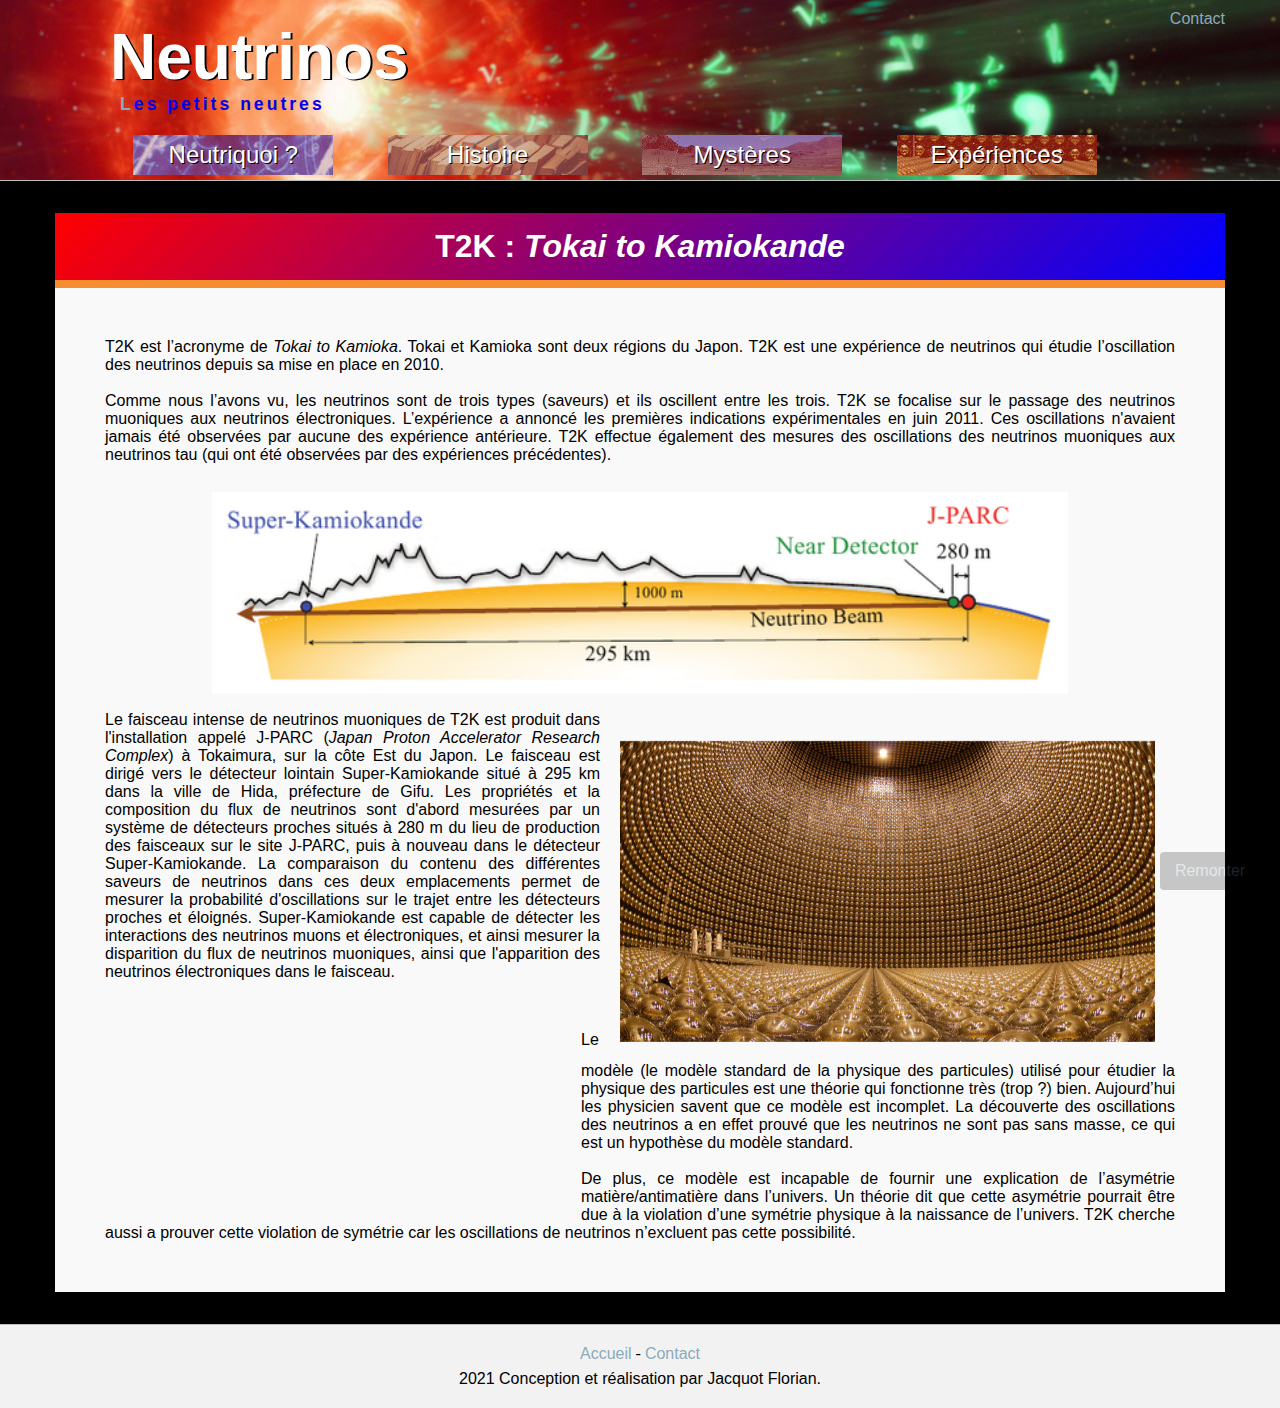
<file: T2K.html>
<!doctype html>
<html lang="fr">
	<head>
	  <meta charset="utf-8"/>
	  <title>Neutrinos</title>
	  <link rel="stylesheet" href="style.css"/>
	</head>
	<body>
		<script type="text/javascript" src="header.js"></script>
		<section>
			<div class="conteneur">
				<h1 class="titre-page">T2K : <em>Tokai to Kamiokande</em></h1>
				<div class="milieu-haut">
					<p>T2K est l’acronyme de <em>Tokai to Kamioka</em>. Tokai et Kamioka sont deux régions du Japon. T2K est une expérience de neutrinos qui étudie l’oscillation des neutrinos depuis sa mise en place en 2010.</p>
					<br>
					<p>Comme nous l’avons vu, les neutrinos sont de trois types (saveurs) et ils oscillent entre les trois. T2K se focalise sur le passage des neutrinos muoniques aux neutrinos électroniques. L’expérience a annoncé les premières indications expérimentales en juin 2011. Ces oscillations n'avaient jamais été observées par aucune des expérience antérieure. T2K effectue également des mesures des oscillations des neutrinos muoniques aux neutrinos tau (qui ont été observées par des expériences précédentes).</p>
					<br>
					<img src="Images/T2K_experiment_beam.png" alt=""/>
					<br>
					<div class="containerimage">
						<img src="Images/Kamiokande.jpg" alt="Avatar" class="imagehover" style="width:100%">
						<div class="middleimage">
							<div class="textimage">Vue intérieure du détecteur Super-Kamiokande</div>
						</div>
					</div>
					<p>Le faisceau intense de neutrinos muoniques de T2K est produit dans l'installation appelé J-PARC (<em>Japan Proton Accelerator Research Complex</em>) à Tokaimura, sur la côte Est du Japon. Le faisceau est dirigé vers le détecteur lointain Super-Kamiokande situé à 295 km dans la ville de Hida, préfecture de Gifu. Les propriétés et la composition du flux de neutrinos sont d'abord mesurées par un système de détecteurs proches situés à 280 m du lieu de production des faisceaux sur le site J-PARC, puis à nouveau dans le détecteur Super-Kamiokande. La comparaison du contenu des différentes saveurs de neutrinos dans ces deux emplacements permet de mesurer la probabilité d'oscillations sur le trajet entre les détecteurs proches et éloignés. Super-Kamiokande est capable de détecter les interactions des neutrinos muons et électroniques, et ainsi mesurer la disparition du flux de neutrinos muoniques, ainsi que l'apparition des neutrinos électroniques dans le faisceau.</p>
				</div>
				<div class="milieu-bas">
					<div class="milieu-gauche-t2k">
						<iframe width="100%" height="" src="https://www.youtube.com/embed/u-UH3EwIEIs" title="YouTube video player" frameborder="0" allow="accelerometer; autoplay; clipboard-write; encrypted-media; gyroscope; picture-in-picture" allowfullscreen></iframe>
					</div>
					<p>Le modèle (le modèle standard de la physique des particules) utilisé pour étudier la physique des particules est une théorie qui fonctionne très (trop ?) bien. Aujourd’hui les physicien savent que ce modèle est incomplet. La découverte des oscillations des neutrinos a en effet prouvé que les neutrinos ne sont pas sans masse, ce qui est un hypothèse du modèle standard.</p>
					<br>
					<p>De plus, ce modèle est incapable de fournir une explication de l’asymétrie matière/antimatière dans l’univers. Un théorie dit que cette asymétrie pourrait être due à la violation d’une symétrie physique à la naissance de l’univers. T2K cherche aussi a prouver cette violation de symétrie car les oscillations de neutrinos n’excluent pas cette possibilité.</p>
				</div>
			</div>
		</section>
		<script type="text/javascript" src="footer.js"></script>
	</body>
</html>
</file>
<file: style.css>
/*************** Structure du site *****************/
h1,h2,h3,h4,h5,h6,p,a,ul,li{
	margin: 0;
	padding: 0;
	text-decoration: none;
	font-family: "Verdana", "Arial", sans-serif;
}
html,body{
    margin: 0;
	background-color: black;
    font-size: 100%;
}
header{
	padding: 0 0 0.3em 0;
	margin: 0 0 2em 0;
	border-bottom: 1px solid #c0c0c0;
	background-image: url("Images/Banniere.jpg");
}
section{
	min-height: 700px;
}
footer{/* zone du bas */
	background: #F2F2F2; /* fond */
	border-top: 1px solid #c0c0c0; /* bordure en haut */
	margin: 2em 0 0 0; /* marge du dessus */
	text-align: center; /* centrer le texte */
	padding: 20px 0; /* marge intérieur */
}
.conteneurhead{
	max-width: 1170px;
	margin: 0 auto;
}
.conteneur{    
	background-color: #f9f9f9;	
	max-width: 1170px;
	margin: 0 auto;
}
.conteneurcontact{
	background-color: #f9f9f9;	
	max-width: 1000px;
	margin: 0 auto;
	border-radius: 2%;
	padding: 5px;
}
.contact{
	max-width: 800px;
	margin: 0 auto;
	margin-top: 20px;
	margin-bottom: 20px;
}
body.accueil{
	background: url(Images/Neutrino_particle_interaction_event.jpg) repeat;
} 
/******************** Zones ********************/
.clear{
	clear: both;
}
div.transbox {
	margin: 10%;
	background-color: #ffffff;
	border: 1px solid black;
	opacity: 0.6;
}
.haut-gauche{
	float: left;
	width: 70%;
}
.haut-gauche-header{
	float: left;
	width: 30%;
}
.haut-droite{
	float: right;
	width: 25%;
	height: 75px;
}
nav{
	margin: 0;
	text-align: center;
}
.milieu-haut-gauche{
	float: left;
	width: 68.4%;
	padding-left: 2%;
	font-size: 1.2em;
	vertical-align: middle;
	display: table; 
	line-height: 1.3em;
	text-align: center;
	height: 20vh; 
	margin-top: 20px;
}
.milieu-haut-droite{
	float: right;
	padding-right: 2%;
	font-size: 1.2em;
	vertical-align: middle;
	display: table; 
	line-height: 1.3em;
	text-align: center;
	height: 20vh; 
	margin-top: 20px;
}
.milieu-gauche{
	float: left;
	width: 40%;
	margin: 1.5em 0 1.5em 0;
}
.milieu-gauche-t2k{
	float: left;
	width: 40%;
	margin: 0 1.5em 1.5em 1.5em;
}
.milieu-droite{
	float: right;
	width: 60%;
	margin: 1.5em 0 1.5em 0;
}
.milieu-haut{
	padding: 0 50px 50px 50px;
	text-align: justify;
}
.milieu-bas{
	padding: 0 50px 50px 50px;
	text-align: justify;
}
.containerimage {
  position: relative;
  width: 50%;
  float: right;
  margin: 20px;
}
.contactFrm{
	margin-top: 30px;
	padding: 10px;
	background: #DDD9D9;
	border-radius: 2%;
}
/******************** Contenu en haut du site ********************/
.haut-gauche-header h1{
	color: white;
	font-size: 4em;
	padding-top: 10px;
	margin: 10px 0 0 55px;
	text-shadow: 2px 1px black;
}
.haut-gauche-header h2{
	margin: 0 0 0 3.7em;
	font-size: 1.1em;
	letter-spacing: 3px;
	padding-bottom: 20px;
}
.haut-gauche-header h2 span{
	color: #8daab7;
}
.haut-droite a{
	color: #8daab7;
	display: block;
	text-align: right;
}
.haut-droite a:first-child{
	margin: 10px 0 0 0;
}
.haut-droite a:hover{
	text-decoration: underline;
}
nav ul li {  
	display: inline-block;  
	list-style: none; 
	width: 200px;
	max-height: 40px;
	margin-right: 50px;
}  
nav ul li a, nav ul li span{
	display:inline-block;  
	line-height: 40px;
	color: white;
	max-width: 200px;
	font-size: 1.5em;
	text-shadow: 1px 1px black;
}
nav ul li ul{
	display: none;
	position: absolute;
}
nav ul li:hover ul{
	display: block;
	background: #D3D2D2;
	width: 200px;
}
nav ul li a:hover{
	width: 200px;
}
nav ul li span:hover{
	width: 200px;
}
nav ul li ul li a{
	color: #590B0B;
}
nav ul li.neutriquoi{
	background: url(Images/BanniereIntroduction.jpg) left top no-repeat ; 
}
nav ul li.neutriquoi a:hover{
	background: url(Images/BanniereIntroduction.jpg) right top no-repeat ;
}
nav li.histoire{
	background: url(Images/BanniereTerminologie.jpg) left top no-repeat ; 
}
nav li.histoire a:hover{
	background: url(Images/BanniereTerminologie.jpg) right top no-repeat ;
}
nav li.Mysteres{
	background: url(Images/BanniereGRAND.jpg) left top no-repeat ; 
}
nav li.Mysteres a:hover{
	background: url(Images/BanniereGRAND.jpg) right top no-repeat ;
}
nav ul li.experiences{
	background: url(Images/BanniereT2K.jpg) left top no-repeat ; 
}
nav ul li.experiences span:hover{
	background: url(Images/BanniereT2K.jpg) right top no-repeat ;
}
/******************** Contenu en bas du site ********************/
footer{
	background: #F2F2F2;
	border-top: 1px solid #c0c0c0;
	margin: 2em 0 0 0;
	text-align: center;
	padding: 20px 0;
}
footer  a{
	color: #8daab7;
}
footer  a:hover{
	text-decoration: underline;
}
footer  p{
	margin: 7px 0 0 0;
}
/********************* Formulaire de contact **************************/
.contactFrm h4 {
    font-size: 1em;
    color: #252525;
    margin-bottom: 0.5em;
    font-weight: 500;
    letter-spacing: 4px;
}
.contactFrm input[type="text"], .contactFrm input[type="email"] {
    width: 92%;
    color: #9370DB;
    background: #fff;
    outline: none;
    font-size: 0.9em;
    padding: .7em 1em;
    border: 1px solid #9370DB;
    -webkit-appearance: none;
    display: block;
    margin-bottom: 1.2em;
}
.contactFrm textarea {
    resize: none;
    width: 93.5%;
    background: #fff;
    color: #9370DB;
    font-size: 0.9em;
    outline: none;
    padding: .6em 1em;
    border: 1px solid #9370DB;
    min-height: 10em;
    -webkit-appearance: none;
}
.contactFrm input[type="submit"] {
    outline: none;
    color: #FFFFFF;
    padding: 0.5em 0;
    font-size: 1em;
    margin: 1em 0 0 0;
    -webkit-appearance: none;
    background: #9370DB;
    transition: 0.5s all;
    border: 2px solid #795CB4;
    -webkit-transition: 0.5s all;
    transition: 0.5s all;
    -moz-transition: 0.5s all;
    width: 47%;
    cursor: pointer;
}
.contactFrm input[type="submit"]:hover {
    background: none;
    color: #9370DB;
}
.conteneurContact p{
	font-size: 1em;
}
/******************* Contenu au milieu du site ****************/
div.transbox p {
	margin: 3%;
	font-size:1.5em;
	font-weight: bold;
	color: #000000;
}
.citation{
	text-align: right;
}
h1.titre-page{
	text-align: center;
	margin-bottom: 50px;
	font-size: 2em;
	background: #004C97;
	border-bottom: 8px solid #F68D31;
	color: white;
	padding: 15px 20px;
	/* IE10+ */ 
	background-image: -ms-linear-gradient(-45deg, red, blue);
	/* Mozilla Firefox */ 
	background-image: -moz-linear-gradient(-45deg, red, blue);
	/* Opera */ 
	background-image: -o-linear-gradient(-45deg, red, blue);
	/* Webkit (Safari/Chrome 10) */ 
	background-image: -webkit-gradient(-45deg, left top, right top, color-stop(0, red), color-stop(100, blue));
	/* Webkit (Chrome 11+) */ 
	background-image: -webkit-linear-gradient(-45deg, red, blue);
}
.colonneEdition{
	max-width: 300px;
	min-width: 200px;
}
table{
	margin-left: auto;
	margin-right: auto;
	margin-bottom: 20px;
}
.colonneSeparateur {
	width:30px;
}
.ligneSeparatrice {
	height: 20px;
}
td {
	vertical-align:top;
}
tr {
	font-size:12px;
	color:#000000;
	text-align:justify;
	line-height:20px;
}
h3 {
    border-bottom-style:solid;
	text-align:left;
    line-height:15px;
	font-size:14px;
	vertical-align:top;
	color:#A11E23;
	text-align:center;
}
.particules-fondamentales span{
	color: blue;
	font-size: 1.5em;
}
.lepton{
	background-color:#CCCCFF;
	color:black;
	border:2px solid #888888;
	width:70px;
}
.quarks{
	background-color:#FF88CC;
	color:black;
	border:2px solid #888888;
	width:70px;
}
.presentation{
	background: #D8E9FB;
	padding: 50px;
	border-radius: 2%;
	margin: 0 10% 0 10%;
}
.milieu-droite p{
	color: white;
}
.milieu-droite img{
  display: block;
  margin-left: auto;
  margin-right: auto;
  width: 70%;
  padding: 20px;
}
.header p{
	margin-bottom: 3em;
	max-width: 80%;
	margin-left: auto;
	margin-right: auto;
}
div.droite img{
	float:right;
	width: 20%;
	margin: 10px;
}
div.gauche img{
	float:left;
	width: 20%;
	margin: 10px;
}
div.droite img:hover, div.gauche img:hover{
	width: 50%;
}
.milieu-haut img{
	display: block;
	margin-left: auto;
	margin-right: auto;
	margin-top: 10px;
	width: 80%;	
}
img.earthskimming{
	margin: 10px;
	width: 30%;	
	float: left;
}
.image-kamiokande p{
	display: none;
	position: absolute;
	float: right;
}
.image-kamiokande:hover p{
	display: block;
}
/********************* Effet sur image *********************/
.containerimage {
  position: relative;
  width: 50%;
  float: right;
  margin: 20px;
}
.imagehover {
  opacity: 1;
  display: block;
  width: 100%;
  height: auto;
  transition: .5s ease;
  backface-visibility: hidden;
}
.middleimage {
  transition: .5s ease;
  opacity: 0;
  position: absolute;
  top: 50%;
  left: 50%;
  transform: translate(-50%, -50%);
  -ms-transform: translate(-50%, -50%);
  text-align: center;
}
.containerimage:hover .imagehover {
  opacity: 0.3;
}
.containerimage:hover .middleimage {
  opacity: 1;
}
.textimage {
  background-color: #5D9BDE;
  color: white;
  font-size: 16px;
  padding: 16px 32px;
}
a.top {

}
/********************** Button pour remonter en haut de page *************************/
.button {
	display: inline-block;
	border-radius: 4px;
	background-color: black;
	border: none;
	color: #FFFFFF;
	text-align: center;
	font-size: 1em;
	padding: 10px;
	width: 100px;
	transition: all 0.5s;
	cursor: pointer;
	margin: 5px;
	 position:fixed;
	color: red;
	right: 15px;
	bottom: 5px;
	opacity: 0.2;
}
.button:hover{
	opacity: 1;
}
.button a {
	cursor: pointer;
	display: inline-block;
	position: relative;
	transition: 0.5s;
}
.button a:after {
	color: black;
	content: '\21D1';
	position: absolute;
	opacity: 0;
	top: 0;
	right: -20px;
	transition: 0.5s;
}
.button:hover a {
	padding-right: 25px;
}
.button:hover a:after {
	opacity: 1;
	right: 0;
}
</file>
